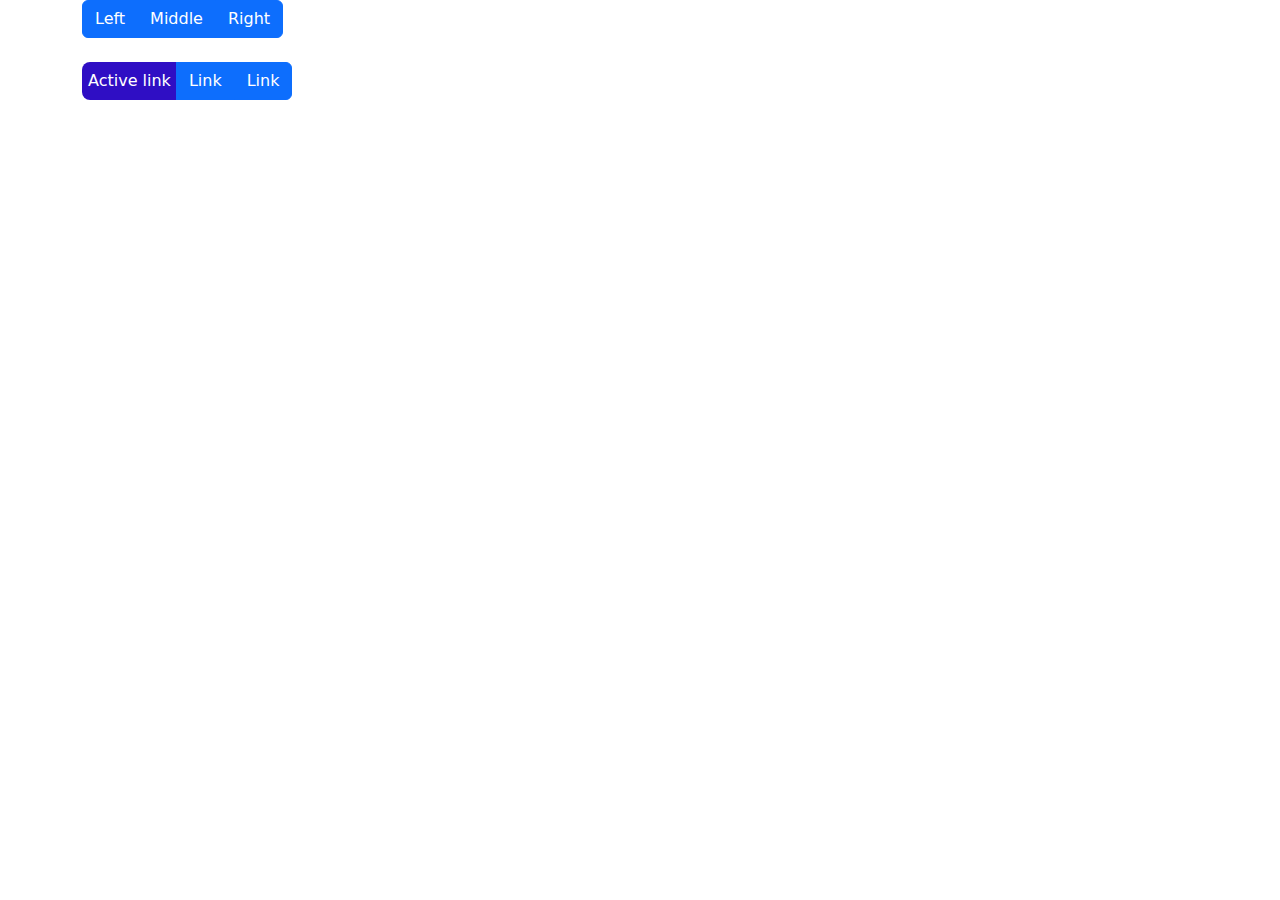
<file: index.html>
<!DOCTYPE html>
<html lang="en">
<head>
    <meta charset="UTF-8">
    <meta name="viewport" content="width=device-width, initial-scale=1.0">
    <link href="https://cdn.jsdelivr.net/npm/bootstrap@5.3.3/dist/css/bootstrap.min.css" rel="stylesheet">
    <script src="https://cdn.jsdelivr.net/npm/bootstrap@5.3.3/dist/js/bootstrap.bundle.min.js"></script>
    <link rel="stylesheet" href="style.css">
    <title>Document</title>
</head>
<body>
    <div class="container">
    <div class="btn-group ">
        <button class="btn btn-primary text-white">Left</button>
        <button class="btn btn-primary text-white">Middle</button>
        <button class="btn btn-primary text-white">Right</button>
    </div>
    <br><br>
    <div class="btn-group">
        <button class="btnn  text-white">Active link</button>
        <button class="btn btn-primary text-white"> Link</button>
        <button class="btn btn-primary text-white"> Link</button>
    </div>
    </div>
</body>
</html>
</file>
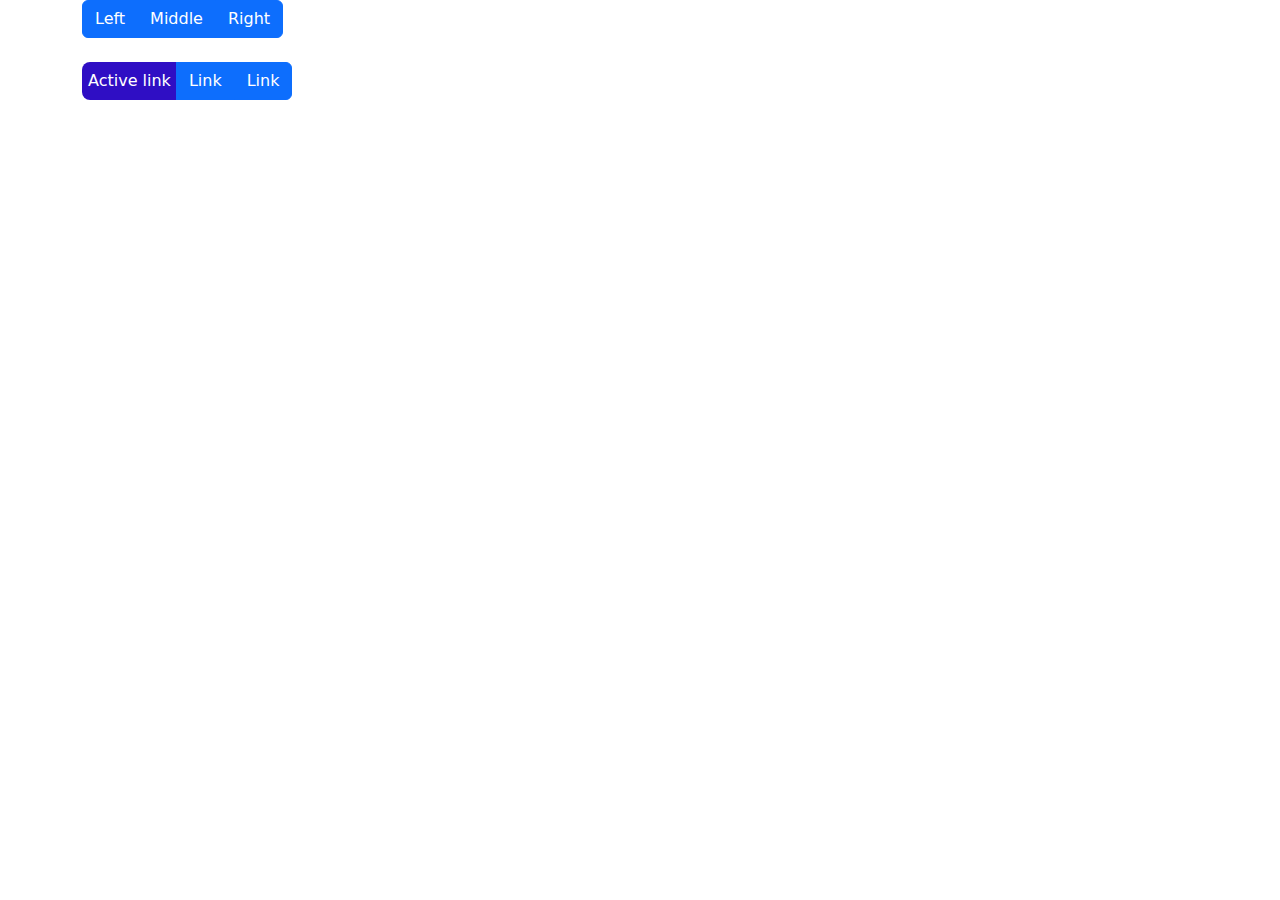
<file: btgroup2.html>
<!DOCTYPE html>
<html lang="en">
<head>
    <meta charset="UTF-8">
    <meta name="viewport" content="width=device-width, initial-scale=1.0">
    <link href="https://cdn.jsdelivr.net/npm/bootstrap@5.3.3/dist/css/bootstrap.min.css" rel="stylesheet">
    <script src="https://cdn.jsdelivr.net/npm/bootstrap@5.3.3/dist/js/bootstrap.bundle.min.js"></script>
    <link rel="stylesheet" href="style.css">
    <title>Document</title>
</head>
<body>
    <div class="container">
    <div class="btn-group ">
        <button class="btn btn-primary text-white">Left</button>
        <button class="btn btn-primary text-white">Middle</button>
        <button class="btn btn-primary text-white">Right</button>
    </div>
    <br><br>
    <div class="btn-group">
        <button class="btnn  text-white">Active link</button>
        <button class="btn btn-primary text-white"> Link</button>
        <button class="btn btn-primary text-white"> Link</button>
    </div>
    </div>
</body>
</html>
</file>
<file: style.css>
﻿.btnn{
    background-color: rgb(47, 14, 196);
    border-radius: 8px 0px 0px 8px;
    border: none;
}
</file>
